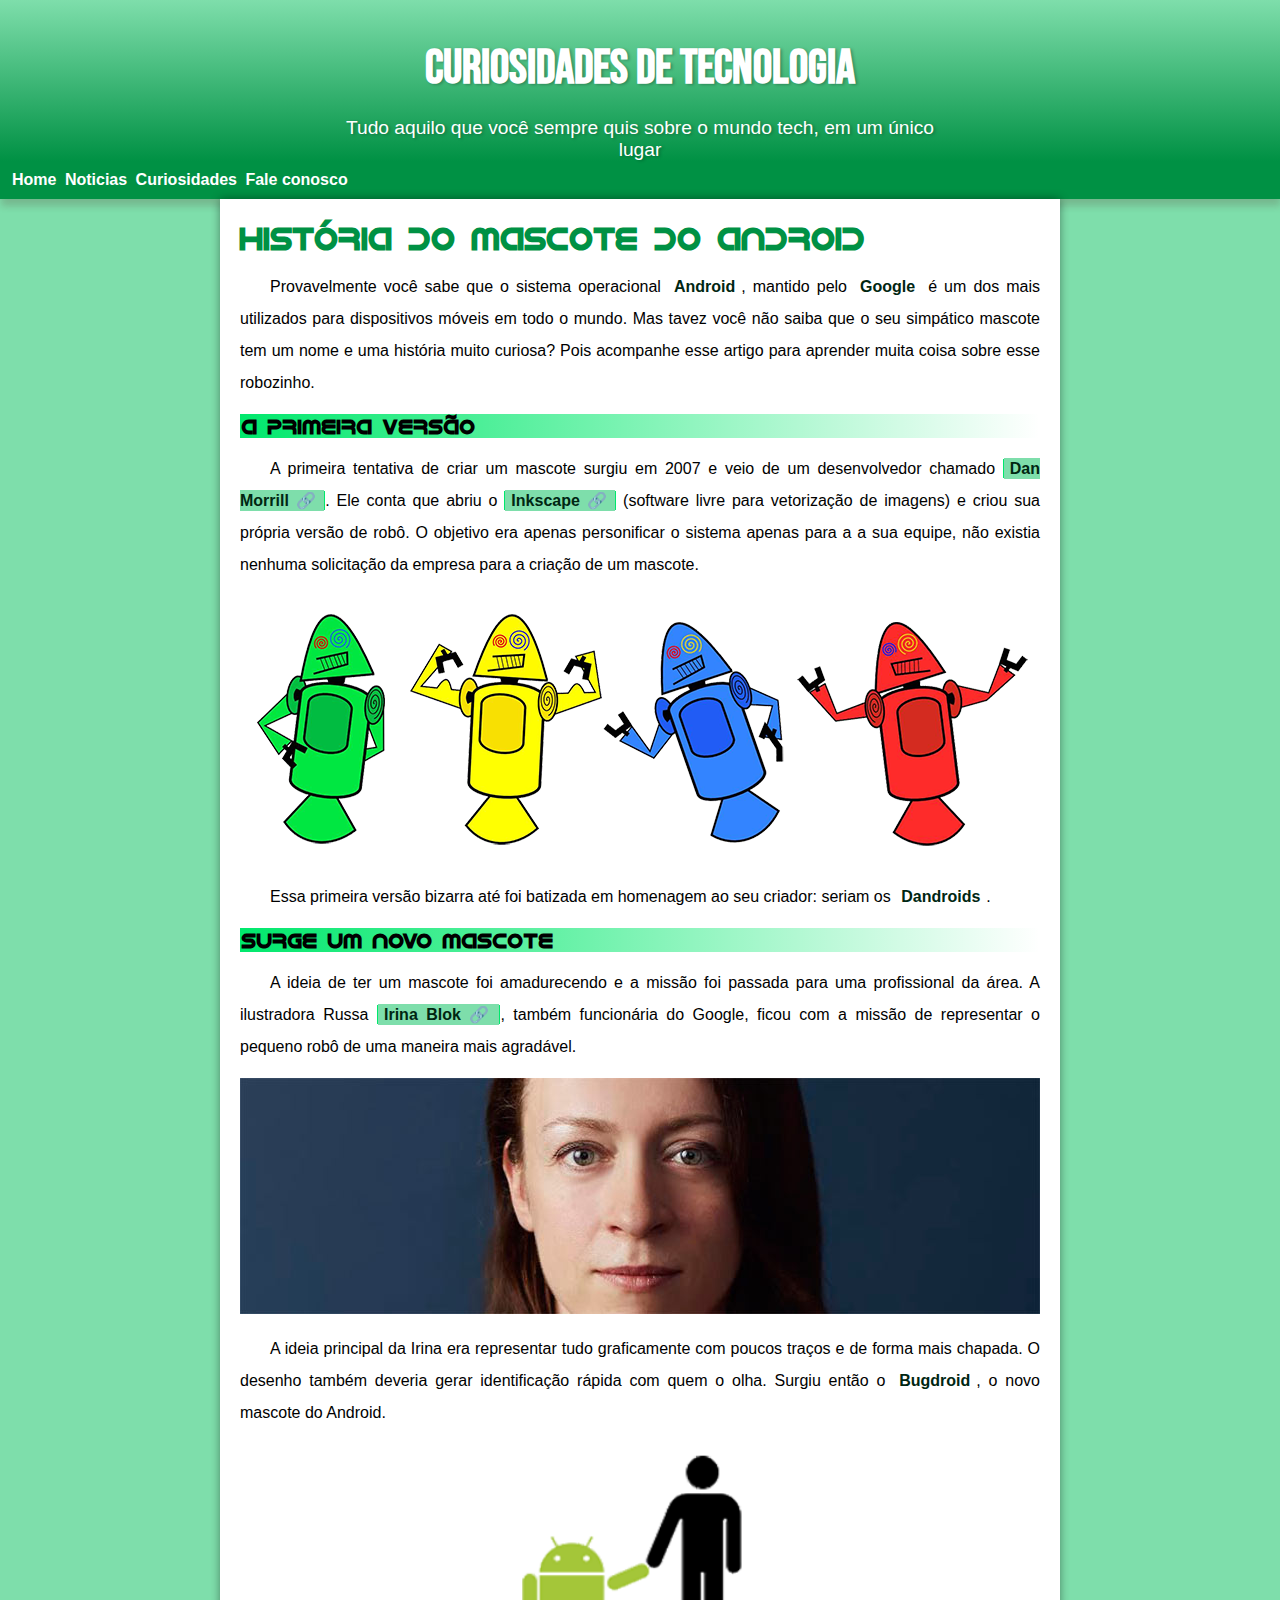
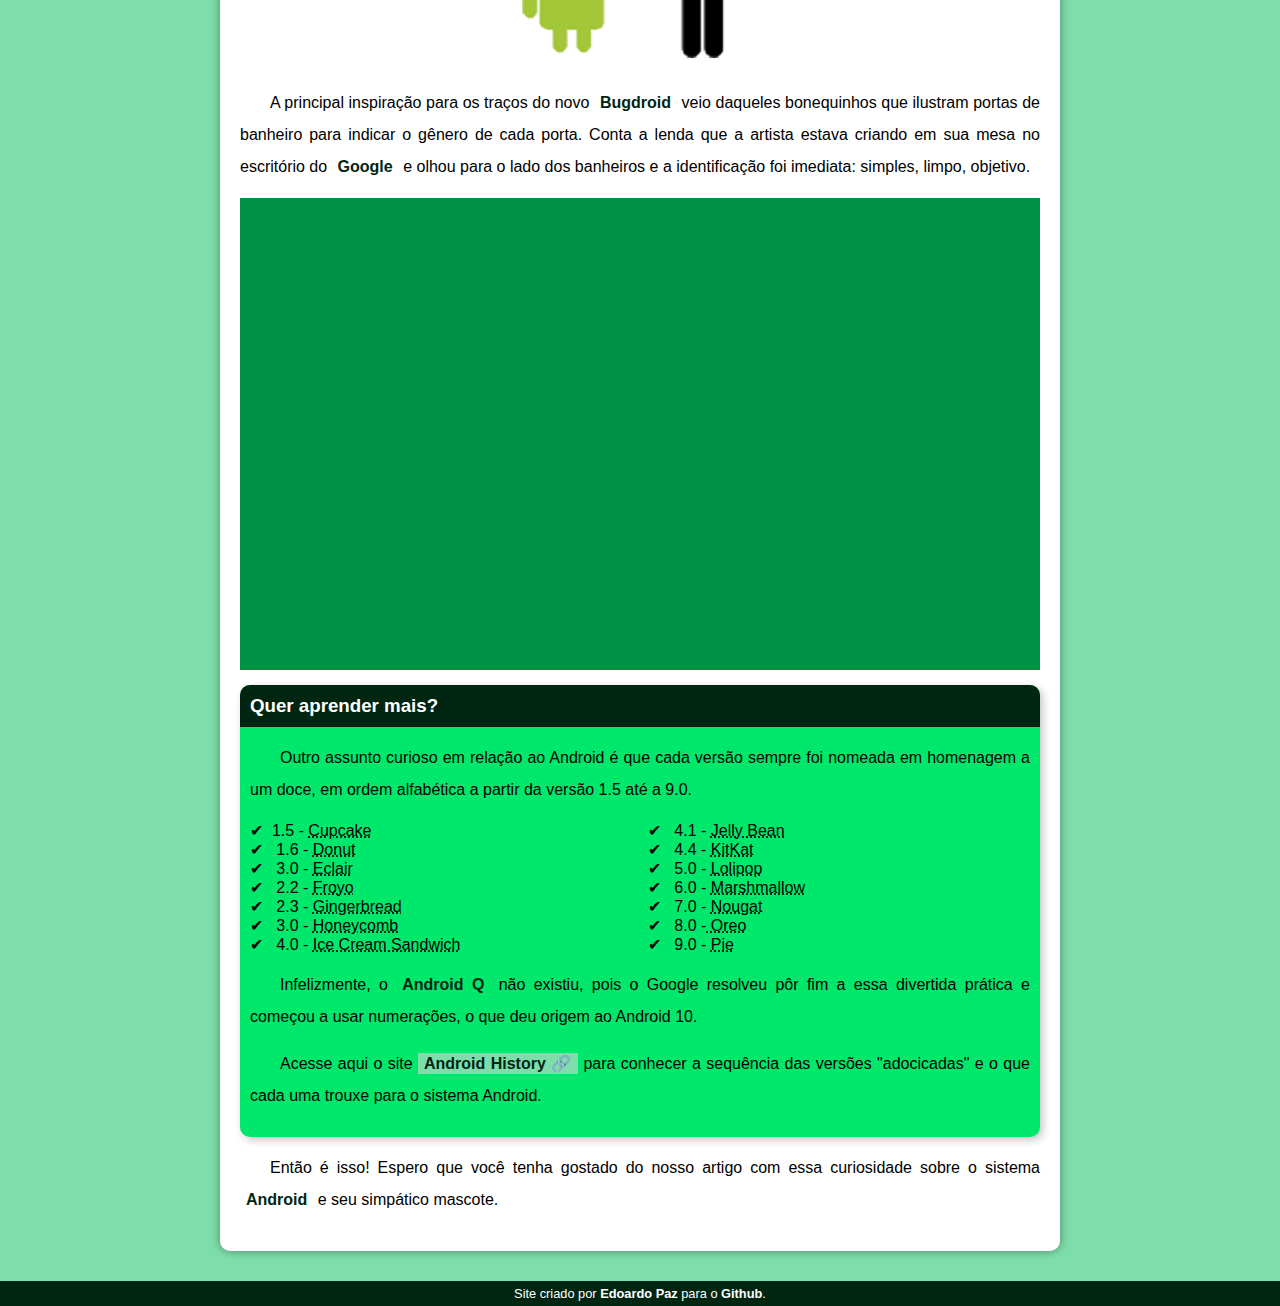
<file: index.html>
<!DOCTYPE html>
<html lang="pt-BR">
<head>
    <meta charset="UTF-8">
    <meta http-equiv="X-UA-Compatible" content="IE=edge">
    <meta name="viewport" content="width=device-width, initial-scale=1.0"> 
    <link rel="shortcut icon" href="imagens/favicon.ico" type="image/x-icon">
    <title>Como surgiu o mascote do Android?</title>
    <link rel="stylesheet" href="CSS/style.css">
</head>
<body>
  <header>
      <h1>Curiosidades de tecnologia</h1>
      <p>Tudo aquilo que você sempre quis sobre o mundo tech, em um único lugar</p>
  </header>
  <nav>
      <a href="#">Home</a>
      <a href="#">Noticias</a>
      <a href="#">Curiosidades</a>
      <a href="#">Fale conosco</a>
  </nav>
  <main>
      <article>
        <h1>História do Mascote do Android</h1>

        <p>Provavelmente você sabe que o sistema operacional <strong>Android</strong>, mantido pelo <strong>Google</strong> é um dos mais utilizados para dispositivos móveis em todo o mundo. Mas tavez você não saiba que o seu simpático mascote tem um nome e uma história muito curiosa? Pois acompanhe esse artigo para aprender muita coisa sobre esse robozinho.</p>
        
        <h2 class="bg-linear">A primeira versão</h2>
        
        <p>A primeira tentativa de criar um mascote surgiu em 2007 e veio de um desenvolvedor chamado <mark id="mark"> <a href="https://androidcommunity.com/dan-morrill-shows-us-the-android-mascot-that-almost-was-20130103/" target="_blank" rel="external" class="link externo">Dan Morrill </a></mark>. Ele conta que abriu o  <mark> <a href="https://inkscape.org/pt-br/" target="_blank" rel="external" class="link externo">   Inkscape  </a></mark> (software livre para vetorização de imagens) e criou sua própria versão de robô. O objetivo era apenas personificar o sistema apenas para a a sua equipe, não existia nenhuma solicitação da empresa para a criação de um mascote.</p>
        
        <picture>
            
            <source media="(max-width: 670px )" srcset="imagens/dan-droids-pq.png">
            
            
            <img src="imagens/dan-droids.png" alt="Primeiro mascote do Android">
        </picture>
        
        <p>Essa primeira versão bizarra até foi batizada em homenagem ao seu criador: seriam os <strong>Dandroids</strong>.</p>
        
        <h2 class="bg-linear">Surge um novo mascote</h2>
        
        <p>A ideia de ter um mascote foi amadurecendo e a missão foi passada para uma profissional da área. A ilustradora Russa <mark> <a href="https://www.irinablok.com/" target="_blank" rel="external" class="link externo">  Irina Blok </a></mark>, também funcionária do Google, ficou com a missão de representar o pequeno robô de uma maneira mais agradável.</p>
        
        <picture>
            <source media="(max-width: 670px )" srcset="imagens/irina-blok-pq.jpg">
            
            
            <img src="imagens/irina-blok.jpg" alt="Criadora do Bugdroid">
        </picture>
        
        <p>A ideia principal da Irina era representar tudo graficamente com poucos traços e de forma mais chapada. O desenho também deveria gerar identificação rápida com quem o olha. Surgiu então o <strong>Bugdroid</strong>, o novo mascote do Android.</p>
        
        <img src="imagens/bugdroid.png" class="pequena" alt="Bugdroid">

        
        <p>A principal inspiração para os traços do novo <strong>Bugdroid</strong> veio daqueles bonequinhos que ilustram portas de banheiro para indicar o gênero de cada porta. Conta a lenda que a artista estava criando em sua mesa no escritório do <strong>Google</strong> e olhou para o lado dos banheiros e a identificação foi imediata: simples, limpo, objetivo.</p>


       <div class="video">
           
           <iframe width="560" height="315" src="https://www.youtube.com/embed/l2UDgpLz20M" title="YouTube video player" frameborder="0" allow="accelerometer; autoplay; clipboard-write; encrypted-media; gyroscope; picture-in-picture" allowfullscreen></iframe>
       </div>
         
         <aside>
             <h3>Quer aprender mais? </h3>
                     
                     <p>Outro assunto curioso em relação ao Android é que cada versão sempre foi nomeada em homenagem a um doce, em ordem alfabética a partir da versão 1.5 até a 9.0.</p>
                     
                     <ul>
                         <li class="aside-hover">1.5 - <abbr title="Bolo de copo">Cupcake</abbr>
                        </li>
                         <li class="aside-hover">
                             1.6 - <abbr title="Rosquinha">Donut</abbr>
                         </li>
                         <li class="aside-hover">
                             3.0 - <abbr title="Bomba">Eclair</abbr>
                         </li>
                         <li class="aside-hover">
                            2.2 - <abbr title="Iogurte congelado">Froyo</abbr>
                         </li>
                         <li class="aside-hover">
                             2.3 - <abbr title="Biscoito de gengibre">Gingerbread</abbr>

                         </li>
                         <li class="aside-hover">
                             3.0 - <abbr title="Favo de mel">Honeycomb</abbr>
                            </li>
                         <li class="aside-hover">
                             4.0 - <abbr title="Sanduiche de sorvete">Ice Cream Sandwich</abbr>
                            </li>
                         <li class="aside-hover">
                         4.1 - <abbr title="Jujuba">Jelly Bean</abbr>
                        </li>
                         <li class="aside-hover">
                             4.4 - <abbr title="KitKat">KitKat</abbr>

                         </li>
                         <li class="aside-hover">
                             5.0 - <abbr title="Pirulito">Lolipop</abbr>

                         </li>
                         <li class="aside-hover">
                             6.0 - <abbr title="Marshmallow">Marshmallow</abbr>
                        </li>
                         <li class="aside-hover">
                             7.0 - <abbr title="Torrone">Nougat</abbr>
                            </li>
                         <li class="aside-hover">
                             8.0 -<abbr title="Oreo"> Oreo</abbr>
                            </li>
                         <li class="aside-hover">
                             9.0 - <abbr title="Torta">Pie</abbr>
                            </li>
                     </ul>
                     
                     <p>Infelizmente, o <strong>Android Q</strong> não existiu, pois o Google resolveu pôr fim a essa divertida prática e começou a usar numerações, o que deu origem ao Android 10.</p>
                     
                     <p>Acesse aqui o site <a href="https://www.android.com/intl/en_uk/history/" target="_blank" rel="external" class="link externo">Android History </a> para conhecer a sequência das versões "adocicadas" e o que cada uma trouxe para o sistema Android.</p>
         </aside>
        
        
        <p>Então é isso! Espero que você tenha gostado do nosso artigo com essa curiosidade sobre o sistema <strong>Android</strong> e seu simpático mascote.</p>
      </article>

  </main>
  <footer>
      <p>Site criado por <a href="https://edoardorocha.github.io/Comeco-de-tudo/" target="_blank" rel="external">Edoardo Paz</a> para o <a href="https://github.com/EdoardoRocha" target="_blank" rel="external">Github</a>.</p>
  </footer>
</body>
</html>
</file>
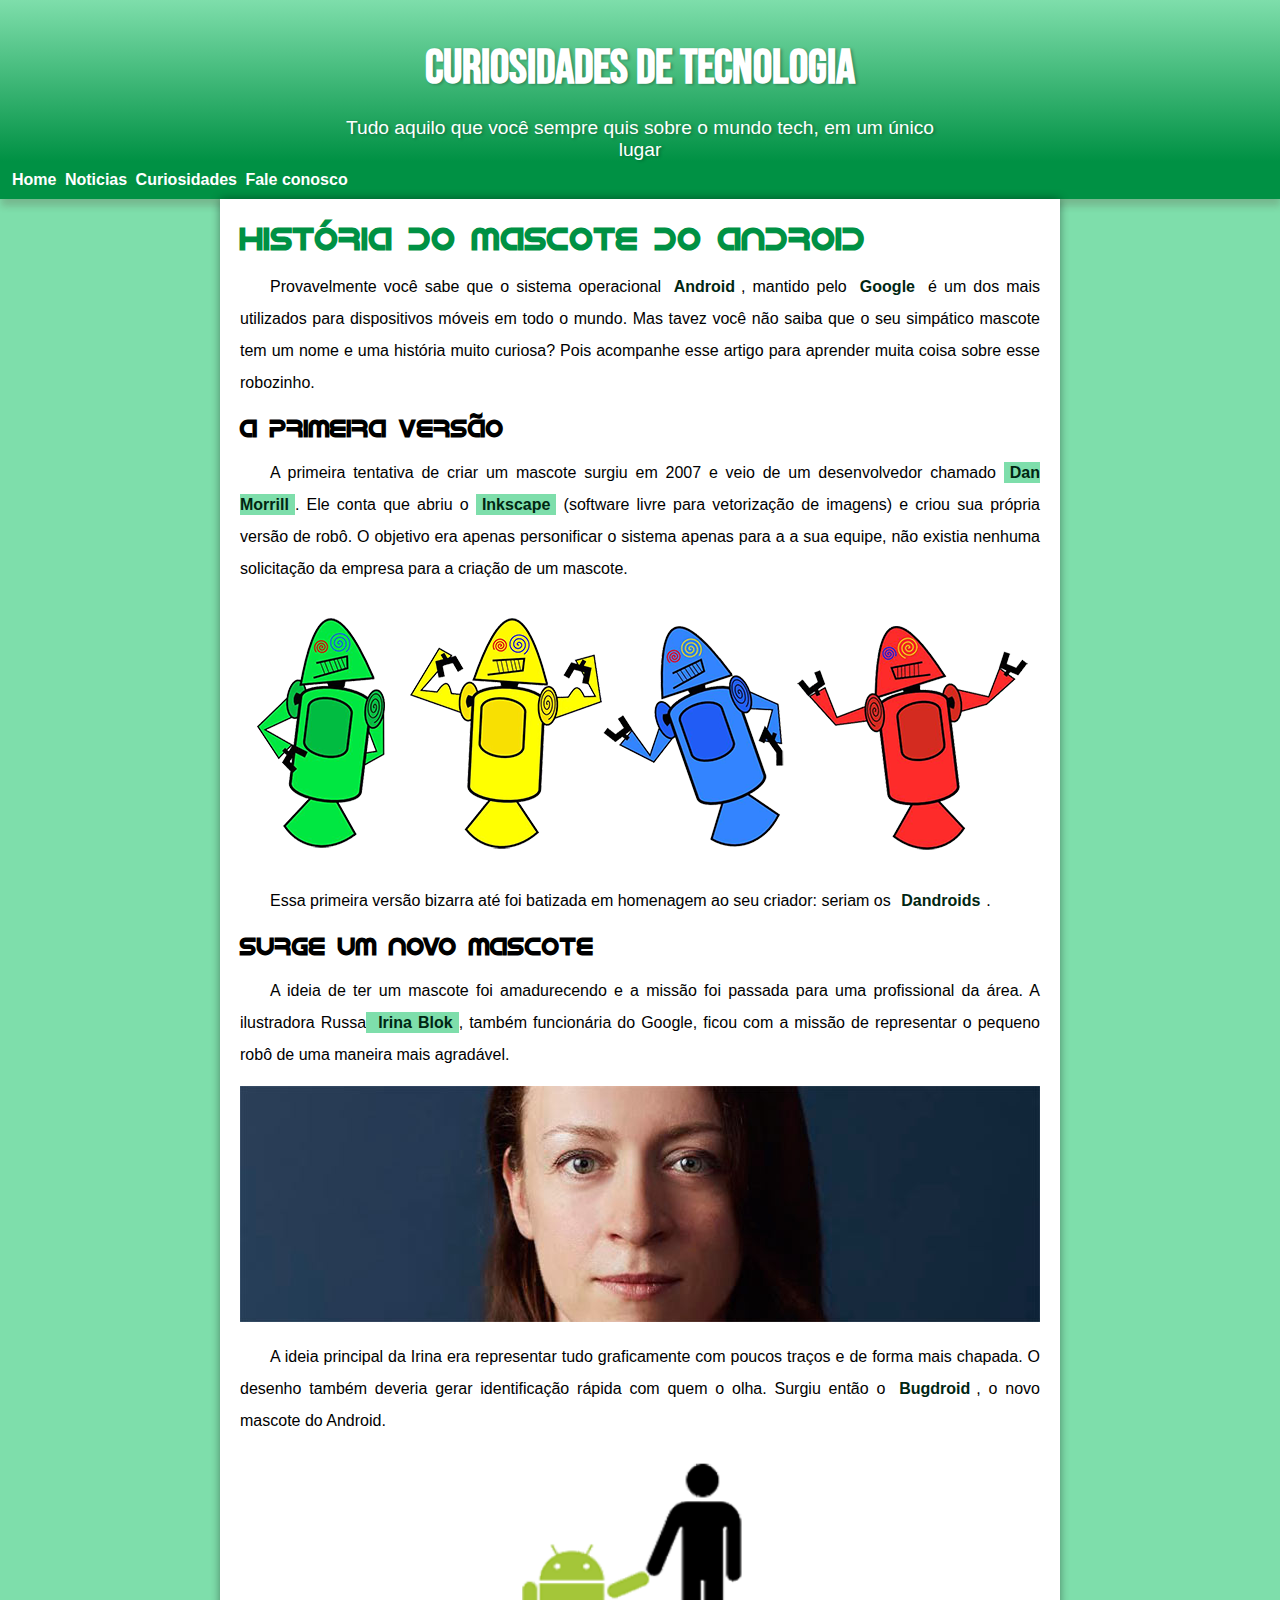
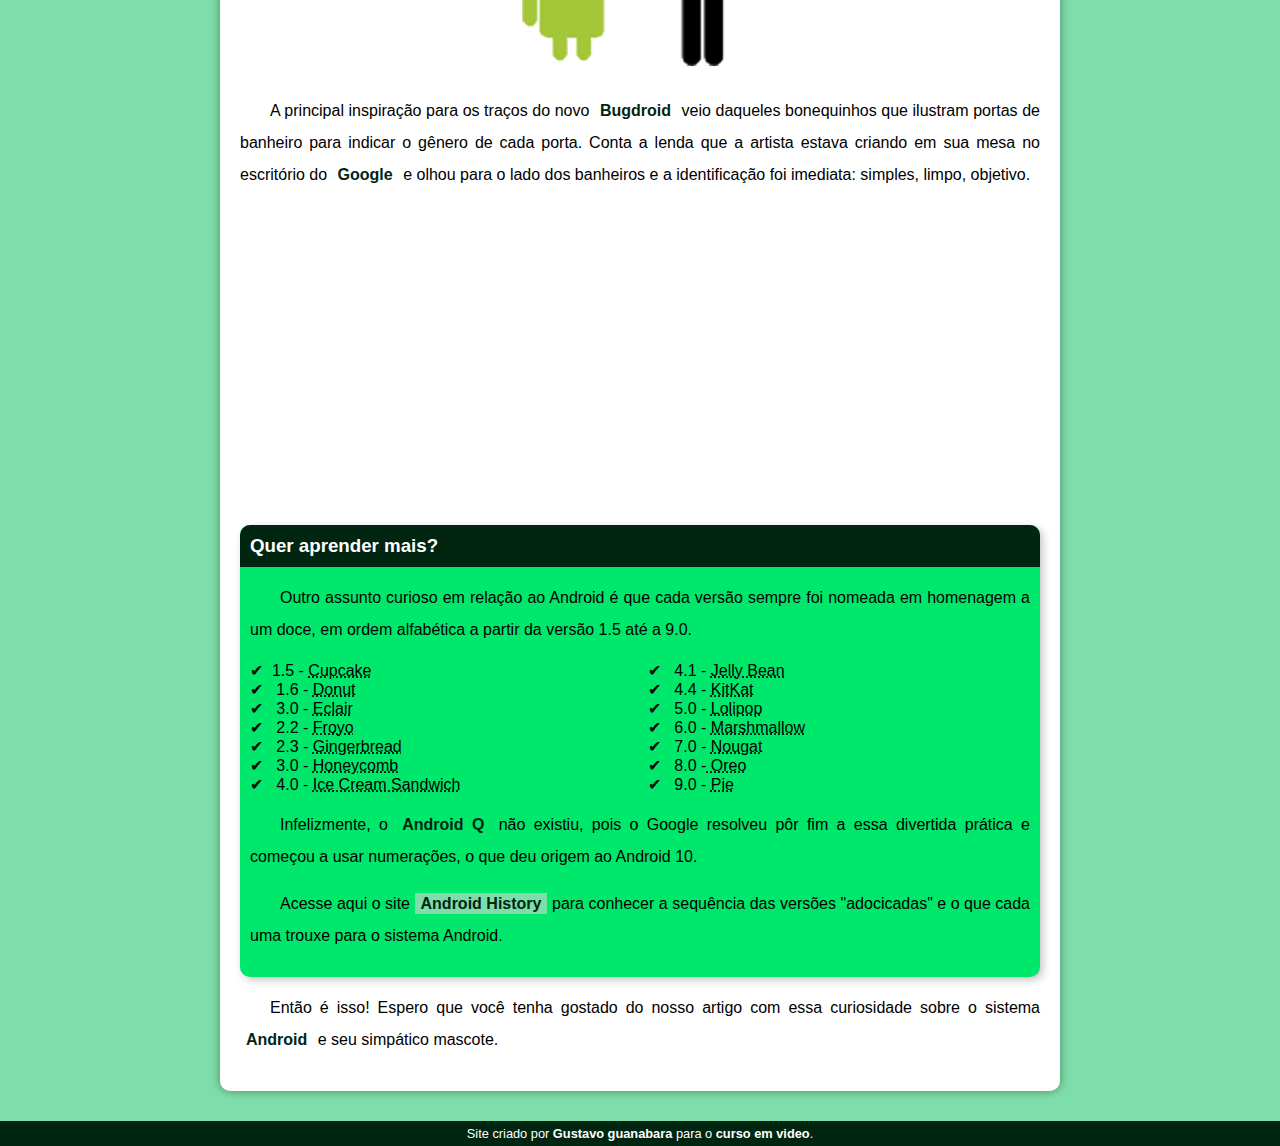
<file: android.html>
<!DOCTYPE html>
<html lang="pt-BR">
<head>
    <meta charset="UTF-8">
    <meta http-equiv="X-UA-Compatible" content="IE=edge">
    <meta name="viewport" content="width=device-width, initial-scale=1.0"> 
    <link rel="shortcut icon" href="imagens/favicon.ico" type="image/x-icon">
    <title>Como surgiu o mascote do Android?</title>
    <link rel="stylesheet" href="CSS/style.css">
</head>
<body>
  <header>
      <h1>Curiosidades de tecnologia</h1>
      <p>Tudo aquilo que você sempre quis sobre o mundo tech, em um único lugar</p>
  </header>
  <nav>
      <a href="#">Home</a>
      <a href="#">Noticias</a>
      <a href="#">Curiosidades</a>
      <a href="#">Fale conosco</a>
  </nav>
  <main>
      <article>
        <h1>História do Mascote do Android</h1>

        <p>Provavelmente você sabe que o sistema operacional<strong> Android</strong>, mantido pelo <strong>Google</strong> é um dos mais utilizados para dispositivos móveis em todo o mundo. Mas tavez você não saiba que o seu simpático mascote tem um nome e uma história muito curiosa? Pois acompanhe esse artigo para aprender muita coisa sobre esse robozinho.</p>
        
        <h2>A primeira versão</h2>
        
        <p>A primeira tentativa de criar um mascote surgiu em 2007 e veio de um desenvolvedor chamado <a href="https://androidcommunity.com/dan-morrill-shows-us-the-android-mascot-that-almost-was-20130103/" target="_blank" rel="external">Dan Morrill</a>. Ele conta que abriu o <a href="https://inkscape.org/pt-br/" target="_blank" rel="external">Inkscape</a> (software livre para vetorização de imagens) e criou sua própria versão de robô. O objetivo era apenas personificar o sistema apenas para a a sua equipe, não existia nenhuma solicitação da empresa para a criação de um mascote.</p>
        
        <picture>
            
            <source media="(max-width: 670px )" srcset="imagens/dan-droids-pq.png">
            
            
            <img src="imagens/dan-droids.png" alt="Primeiro mascote do Android">
        </picture>
        
        <p>Essa primeira versão bizarra até foi batizada em homenagem ao seu criador: seriam os <strong>Dandroids</strong>.</p>
        
        <h2>Surge um novo mascote</h2>
        
        <p>A ideia de ter um mascote foi amadurecendo e a missão foi passada para uma profissional da área. A ilustradora Russa<a href="https://www.irinablok.com/" target="_blank" rel="external"> Irina Blok</a>, também funcionária do Google, ficou com a missão de representar o pequeno robô de uma maneira mais agradável.</p>
        
        <picture>
            <source media="(max-width: 670px )" srcset="imagens/irina-blok-pq.jpg">
            
            
            <img src="imagens/irina-blok.jpg" alt="Criadora do Bugdroid">
        </picture>
        
        <p>A ideia principal da Irina era representar tudo graficamente com poucos traços e de forma mais chapada. O desenho também deveria gerar identificação rápida com quem o olha. Surgiu então o <strong>Bugdroid</strong>, o novo mascote do Android.</p>
        
        <img src="imagens/bugdroid.png" class="pequena" alt="Bugdroid">

        
        <p>A principal inspiração para os traços do novo <strong>Bugdroid</strong> veio daqueles bonequinhos que ilustram portas de banheiro para indicar o gênero de cada porta. Conta a lenda que a artista estava criando em sua mesa no escritório do <strong>Google</strong> e olhou para o lado dos banheiros e a identificação foi imediata: simples, limpo, objetivo.</p>
        
        <iframe width="560" height="315" src="https://www.youtube.com/embed/l2UDgpLz20M" title="YouTube video player" frameborder="0" allow="accelerometer; autoplay; clipboard-write; encrypted-media; gyroscope; picture-in-picture" allowfullscreen></iframe>
         
         <aside>
             <h3>Quer aprender mais? </h3>
                     
                     <p>Outro assunto curioso em relação ao Android é que cada versão sempre foi nomeada em homenagem a um doce, em ordem alfabética a partir da versão 1.5 até a 9.0.</p>
                     
                     <ul>
                         <li>1.5 - <abbr title="Bolo de copo">Cupcake</abbr>
                        </li>
                         <li>
                             1.6 - <abbr title="Rosquinha">Donut</abbr>
                         </li>
                         <li>
                             3.0 - <abbr title="Bomba">Eclair</abbr>
                         </li>
                         <li>
                            2.2 - <abbr title="Iogurte congelado">Froyo</abbr>
                         </li>
                         <li>
                             2.3 - <abbr title="Biscoito de gengibre">Gingerbread</abbr>

                         </li>
                         <li>
                             3.0 - <abbr title="Favo de mel">Honeycomb</abbr>
                            </li>
                         <li>
                             4.0 - <abbr title="Sanduiche de sorvete">Ice Cream Sandwich</abbr>
                            </li>
                         <li>
                         4.1 - <abbr title="Jujuba">Jelly Bean</abbr>
                        </li>
                         <li>
                             4.4 - <abbr title="KitKat">KitKat</abbr>

                         </li>
                         <li>
                             5.0 - <abbr title="Pirulito">Lolipop</abbr>

                         </li>
                         <li>
                             6.0 - <abbr title="Marshmallow">Marshmallow</abbr>
                        </li>
                         <li>
                             7.0 - <abbr title="Torrone">Nougat</abbr>
                            </li>
                         <li>
                             8.0 -<abbr title="Oreo"> Oreo</abbr>
                            </li>
                         <li>
                             9.0 - <abbr title="Torta">Pie</abbr>
                            </li>
                     </ul>
                     
                     <p>Infelizmente, o <strong>Android Q</strong> não existiu, pois o Google resolveu pôr fim a essa divertida prática e começou a usar numerações, o que deu origem ao Android 10.</p>
                     
                     <p>Acesse aqui o site <a href="https://www.android.com/intl/en_uk/history/" target="_blank" rel="external">Android History</a> para conhecer a sequência das versões "adocicadas" e o que cada uma trouxe para o sistema Android.</p>
         </aside>
        
        
        <p>Então é isso! Espero que você tenha gostado do nosso artigo com essa curiosidade sobre o sistema <strong>Android</strong> e seu simpático mascote.</p>
      </article>

  </main>
  <footer>
      <p>Site criado por <a href="gustavoguanabara.github.io" target="_blank" rel="external">Gustavo guanabara</a> para o <a href="https://www.youtube.com/cursoemvideo" target="_blank" rel="external">curso em video</a>.</p>
  </footer>
</body>
</html>
</file>
<file: CSS/style.css>
@charset "UTF-8";

@import url('https://fonts.googleapis.com/css2?family=Bebas+Neue&display=swap');

@font-face {
    font-family: 'Android';
    src: url('../fontes/idroid.otf') format('opentype');
    font-weight: normal;

}

:root {
    --cor0:#7EDEAB;
    --cor1:#00E86c;
    --cor2:#00C45C;
    --cor3:#009144;
    --cor4:#002612;

    --fonte-padrao: Arial, Helvetica, sans-serif;
    --fonte-destaque: 'Bebas Neue', cursive;
    --fonte-android: 'Android', cursive;
}
* {
    margin: 0px;
    padding: 0px;
}

body {
    background-color: var(--cor0);
    font-family: var(--fonte-padrao);
    
}

a.externo::after {
    content: "\1F517";
}

header {
 background-image: linear-gradient(to top, var(--cor3), var(--cor0));
 text-align: center;
 min-height: 150px;
 
}

header > h1 {
    color: white;
    font-family: var(--fonte-destaque);
    padding-top: 40px;
    margin-bottom: 2px;
    text-shadow: 2px 1px 3px rgb(0 0 0 / 26%);
    margin-bottom: 20px;
    font-size: 3em;
}
header > p {
    color: white;
    text-align: center;
    font-family: var(--fonte-padrao);
    font-size: 1.2em;
    max-width: 600px;
    padding-right: 10px;
    padding-left: 10px;
    margin: auto;
    text-shadow: 2px 1px 3px rgb(0 0 0 / 26%);

}

nav {
    background-color: var(--cor3);
    padding: 10px;
    box-shadow: 1px 7px 7px rgba(80, 20, 20, 0.185);
    
}
nav a {
    color: white;
    padding: 2px;
    text-decoration: none;
    font-weight: bold;
}
nav a:hover {
    background-color: var(--cor0);
    color: var(--cor3);
   
    border-radius: 5px;
    transition-duration: 320ms;
    
}

main {
    background-color: white;
    min-width: 300px;
    max-width: 800px;
    margin: auto;
    margin-bottom: 30px;
    padding: 20px;
    box-shadow: 0px 0px 10px rgba(0, 0, 0, 0.411);
    border-bottom-left-radius: 10px;
    border-bottom-right-radius: 10px;
}

.bg-linear {
    background-image: linear-gradient(to right, var(--cor1), transparent);
    text-indent: 2px;
    font-size: 1.3em;
}

main p {
    margin: 15px 0px 15px 0px;
    text-align: justify;
    text-indent: 30px;
    line-height: 2em;
    font-size: 1em;
    }

 mark {
     background-color: var(--cor1);
     padding: 1px;
 }
main a {
    text-decoration: none;
    color: var(--cor4);
    font-weight: bold;
    background-color: var(--cor0);
    padding: 2px 6px;   
}
main a.link:hover {
text-decoration: underline;
color: var(--cor3);

}

main strong {
    color: var(--cor4);
    font-weight: bold;
    padding: 2px 6px;
}

main    h1 {
    color: var(--cor3);
    font-family: var(--fonte-android);

}
main  h2 {
    font-family: var(--fonte-android);
    font-weight: bold;
    
}



main  img {
    width: 100%;
}
main img.pequena {
    max-width: 350px;
    display: block;
    margin: auto;
}

div.video{
    position: relative;
    background-color: var(--cor3);
    height: 0px;
    margin-left: auto;
    margin-right: auto;
    margin-bottom: 15px;
    padding-bottom: 59%;
}
div.video > iframe {
    position: absolute;
    top: 5%;
    left: 5%;
    width: 90%;
    height: 90%;
}

aside {
    background-color: var(--cor1);
    padding: 10px;
    border-radius: 10px;
    box-shadow: 3px 3px 8px rgba(0, 0, 0, 0.233);
}

aside > h3 {
    background-color: var(--cor4);
    color: white;
    padding: 10px;
    margin: -10px -10px 0px -10px;
    border-radius: 10px 10px 0px 0px;
}
aside > ul {
    list-style-position: inside;
    columns: 2;
    list-style-type: "\2714\00A0\00A0";
}

.aside-hover:hover {
    background-color: var(--cor4);
    color: var(--cor0);
    border-radius: 5px;
}

footer {
    background-color: var(--cor4);
    color: white;
padding: 5px;
font-size: 0.8em;

}

footer > p > a {
    color: white;
    font-weight: bolder;
    text-decoration: none;
}
footer > p > a:hover {
    text-decoration: underline;
    color: var(--cor1);
}

footer p {
    text-align: center;
}
</file>
